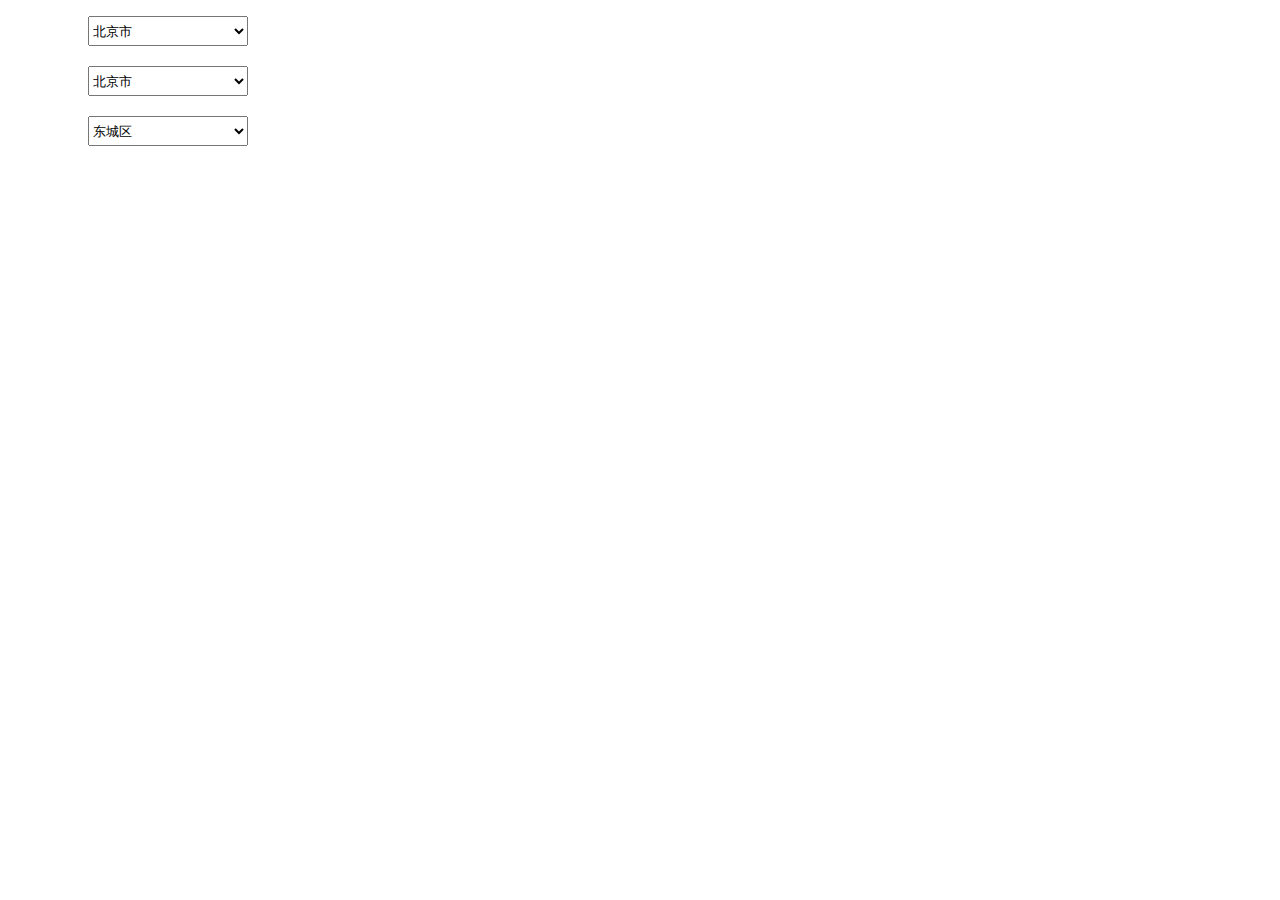
<file: mtrw2/index.html>
﻿<!doctype html>
    <head>
        <meta charset="utf-8">
        <title>任务二</title>
        <link rel="stylesheet" href="1.css"/> 
    </head>
    
    <body>
        <ul class="container">

            <ol class="province">
                <div>
                    <select id="province">
                     <option selected="selected" disabled="disabled" value="">请选择省份</option>
                  		</select>
                </div>
            </ol>

            <ol class="city">
                <div>
                    <select id="city">
                        <option selected hidden disabled value>请选择城市</option>
                    </select>
                </div>
            </ol>

            <ol class="country">
                <div>
                    <select id="country">
                        <option selected hidden disabled value>请选择区县</option>
                    </select>
                </div>
            </ol>

        </ul>    
        <script src="1.js"></script>
        <script src="2.js"></script>
    </body>
</file>
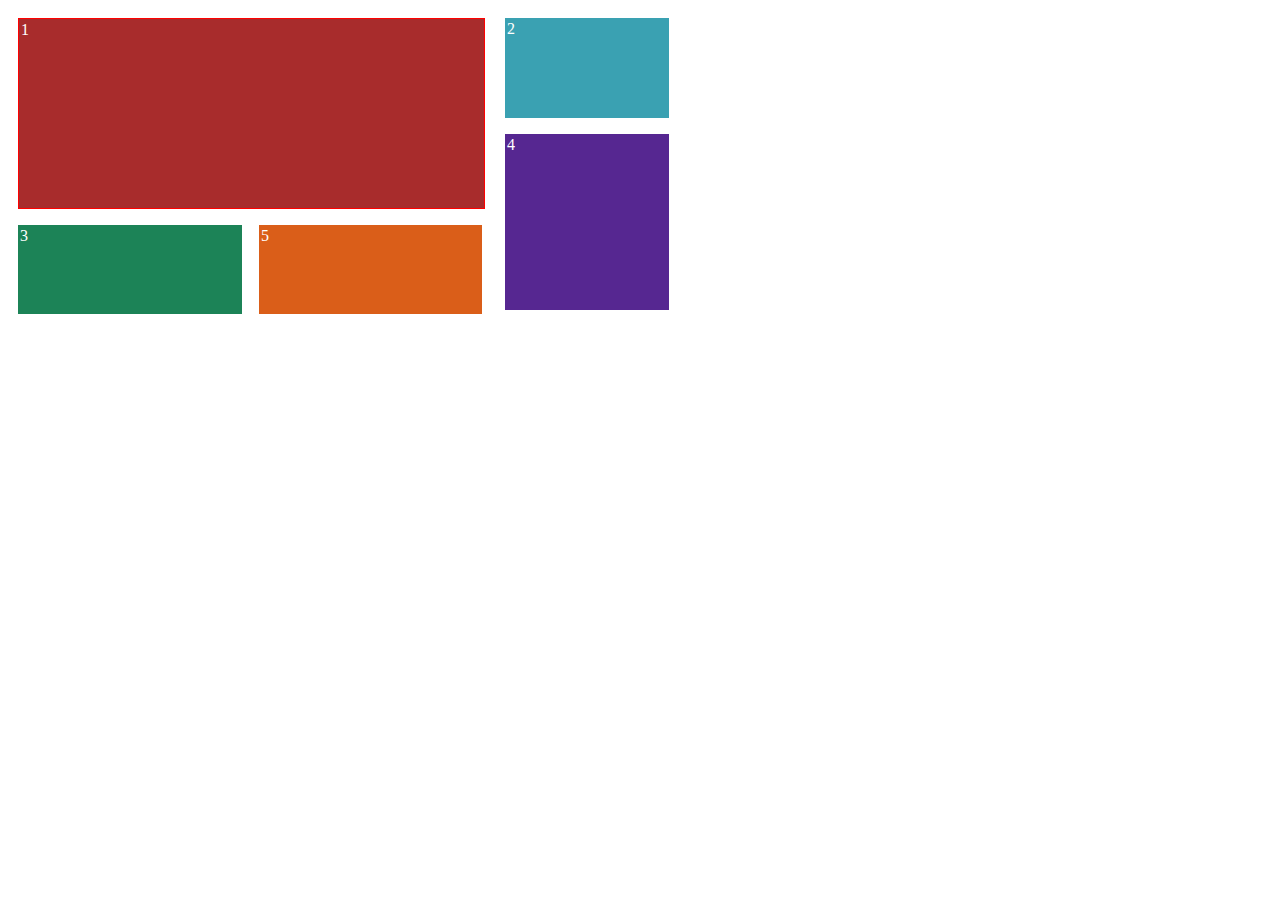
<file: 任务1.html>
<!doctype html>
<html>
    <head>
        <meta charset="UTF-8">
        <title>任务1</title>
        <style type="text/css">
            div {
                padding: 2px;
                margin: 2px;
                color:white;
            }

            .container {
                display: inline-flex;
                width: 560px;
                height: 240px;
                border: 2px black;
                flex-direction: row;
            }

            .container .left {
                display:inline-flex;
                width: 480px;
                height: 296px;
                flex-wrap:wrap;
            }

            .container .left .l1{
                width: 461px;
                height: 185px;
                border: 1px solid red;
                margin-right:10px;
                background-color: #a82c2c;
            }

            .container .left .l2{
                width: 220px;
                height: 85px;
                margin-right:15px;
                margin-top:14px;
                background-color: #1c8357;
            }

            .container .left .l3{
                width: 219px;
                height: 85px;
                margin-right:11px;
                margin-top:14px;
                background-color: #da5e19;
            }

            .container .right {
                display: flex;
                width:220px;
                height:296px;
                border: 1px black;
                flex-direction: column;
            }

            .r1 {
                width:160px;
                height:126px;
                margin-bottom:14px;
                background-color: #3aa1b2;
            }

            .r2 {
                width:160px;
                height:226px;
                background-color: #562791;
            }
        </style>
    </head>

    <body>
    <div class="container">
        <div class="left">
            <div class="l1">1</div>
            <div class="l2">3</div>
            <div class="l3">5</div>
        </div>

        <div class="right">
            <div class="r1">2</div>
            <div class="r2">4</div>
        </div>
    </div>
    </body>
</html>
</file>
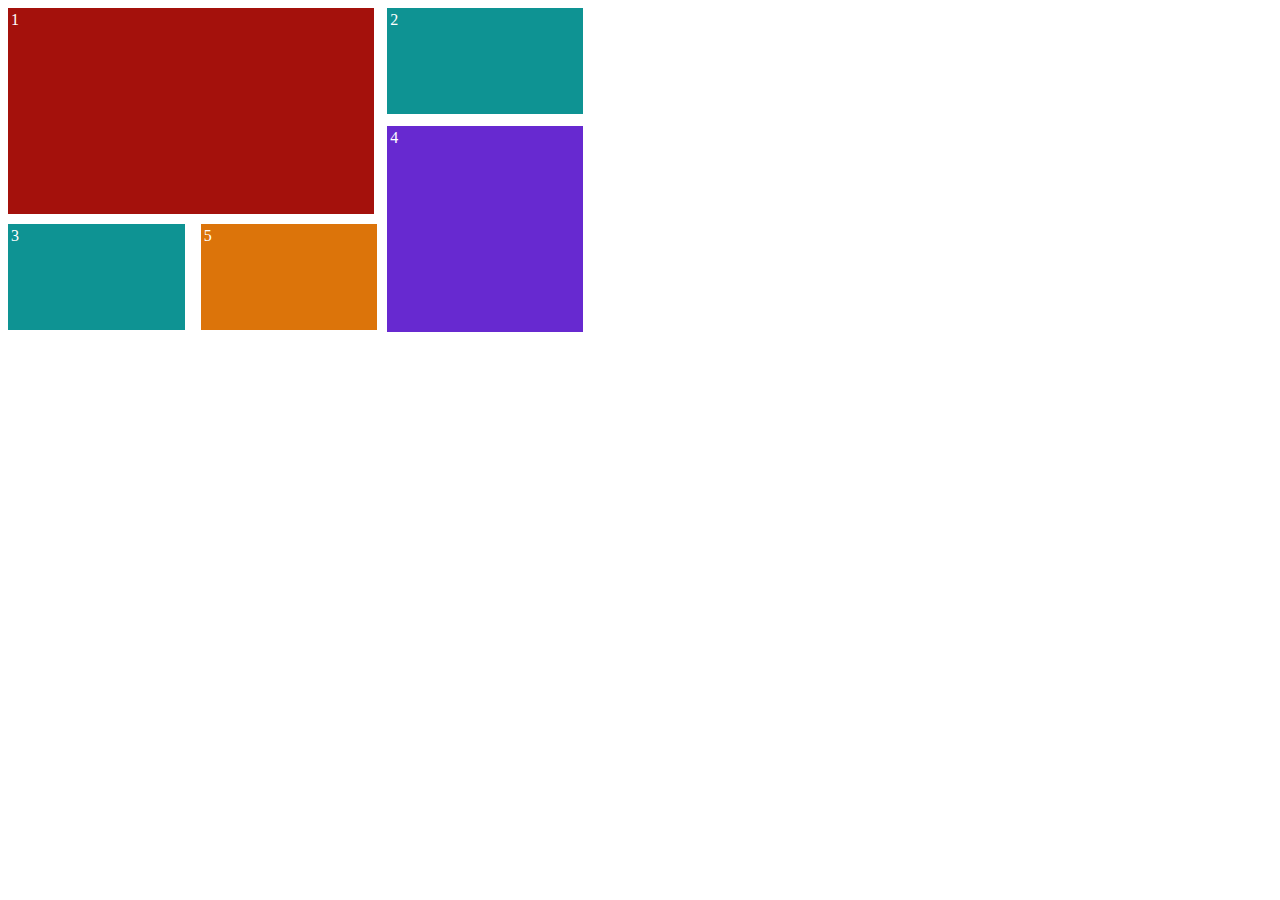
<file: 样式设置.html>
<!doctype html>
<html>
    <head>
        <meta charset="UTF-8">
        <title>盒子模型</title>
        <style type="text/css">
            .div{
                /*border:solid 2px;*/
                width:30%;
                height:390px;
                background-color:white;
                display:inline-block;
                float:left;
                box-sizing:border-box;
            }

            .divd{
                /*border:solid 2px black;*/
                width:50%;
                height:290px;
                background-color:white;
                display:inline-block;
            }

            #div1{
                border:solid 3px #a4110c;
                width:95%;
                height:200px;
                background-color:#a4110c;
                color:white;
                /*margin-bottom:10px;*/
                display:inline-block;
            }

            #div2{
                border:solid 3px #0e9393;
                width:30%;
                height:100px;
                background-color:#0e9393;
                color:white;
            }

            #div3{
                border:solid 3px #0e9393;
                width:45%;
                height:100px;
                background-color:#0e9393;
                color:white;
                margin-top:10px;
                margin-right:12px;
                display:inline-block;
            }

            #div4{
                border:solid 3px #6729d0;
                width:30%;
                height:200px;
                background-color: #6729d0;
                color:white;
                margin-top:12px;
                margin-right:10px;
                display:inline-block;
            }

            #div5{
                border:solid 3px #dc740a;
                width:45%;
                height:100px;
                background-color: #dc740a;
                color:white;
                /*margin-top:100px;*/
                /*margin-left:10px;*/
                display:inline-block;
            }
        </style>
    </head>

    <body>
        <span class="div">
            <div id="div1">1</div>
            <div id="div3">3</div>
            <div id="div5">5</div>
        </span>

        <span class="divd">
            <div id="div2">2</div>
            <div id="div4">4</div>
        </span>
    </body>
</html>
</file>
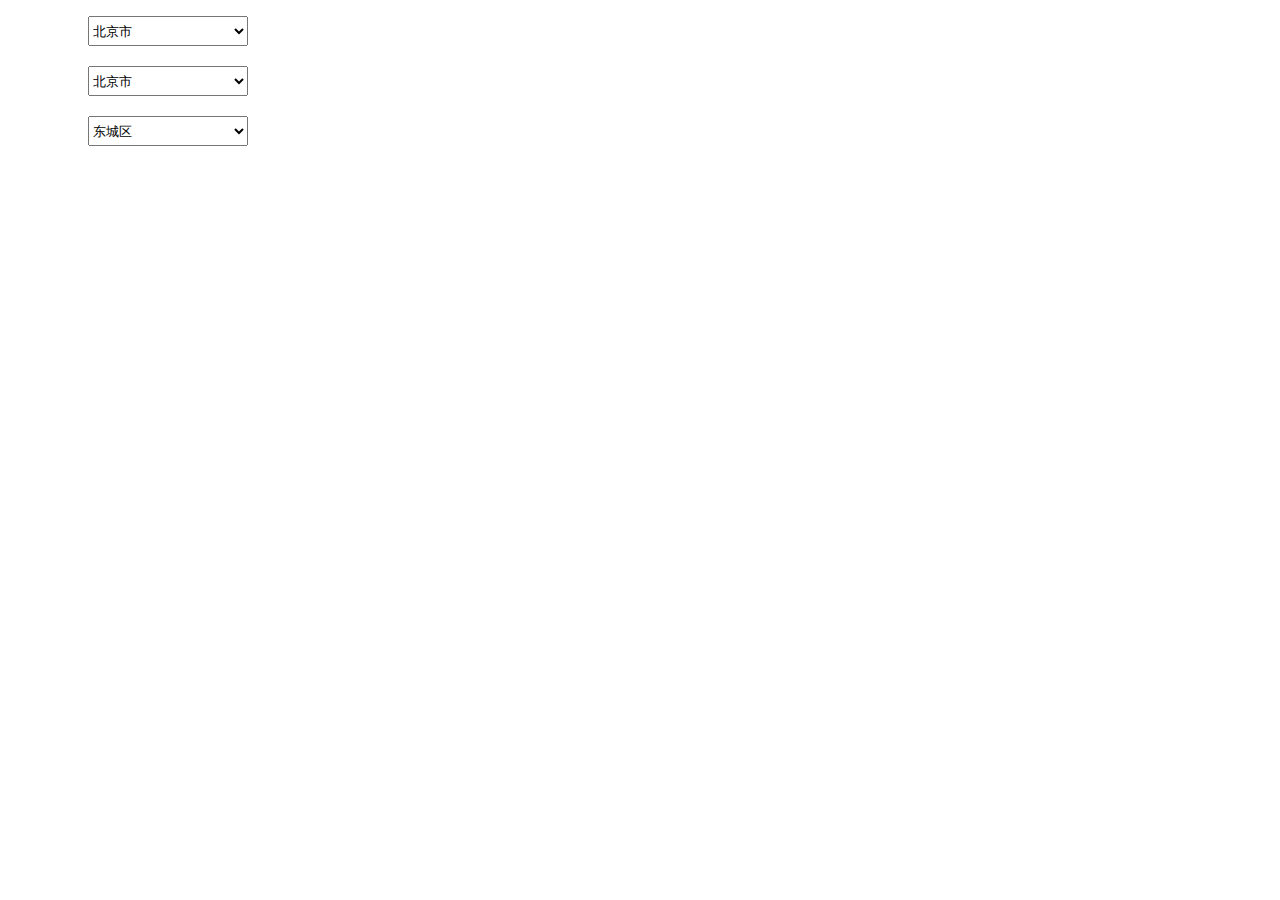
<file: mtrw2/1(1).html>
﻿<!doctype html>
    <head>
        <meta charset="utf-8">
        <title>任务二</title>
        <link rel="stylesheet" href="1.css"/> 
    </head>
    
    <body>
        <ul class="container">

            <ol class="province">
                <div>
                    <select id="province">
                     <option selected="selected" disabled="disabled" value="">请选择省份</option>
                  		</select>
                </div>
            </ol>

            <ol class="city">
                <div>
                    <select id="city">
                        <option selected hidden disabled value>请选择城市</option>
                    </select>
                </div>
            </ol>

            <ol class="country">
                <div>
                    <select id="country">
                        <option selected hidden disabled value>请选择区县</option>
                    </select>
                </div>
            </ol>

        </ul>    
        <script src="1.js"></script>
        <script src="2.js"></script>
    </body>
</file>
<file: mtrw2/1.css>
ol{
    width:80px;
    height:50px;
}

select{
    width:160px;
    height:30px;
}
</file>
